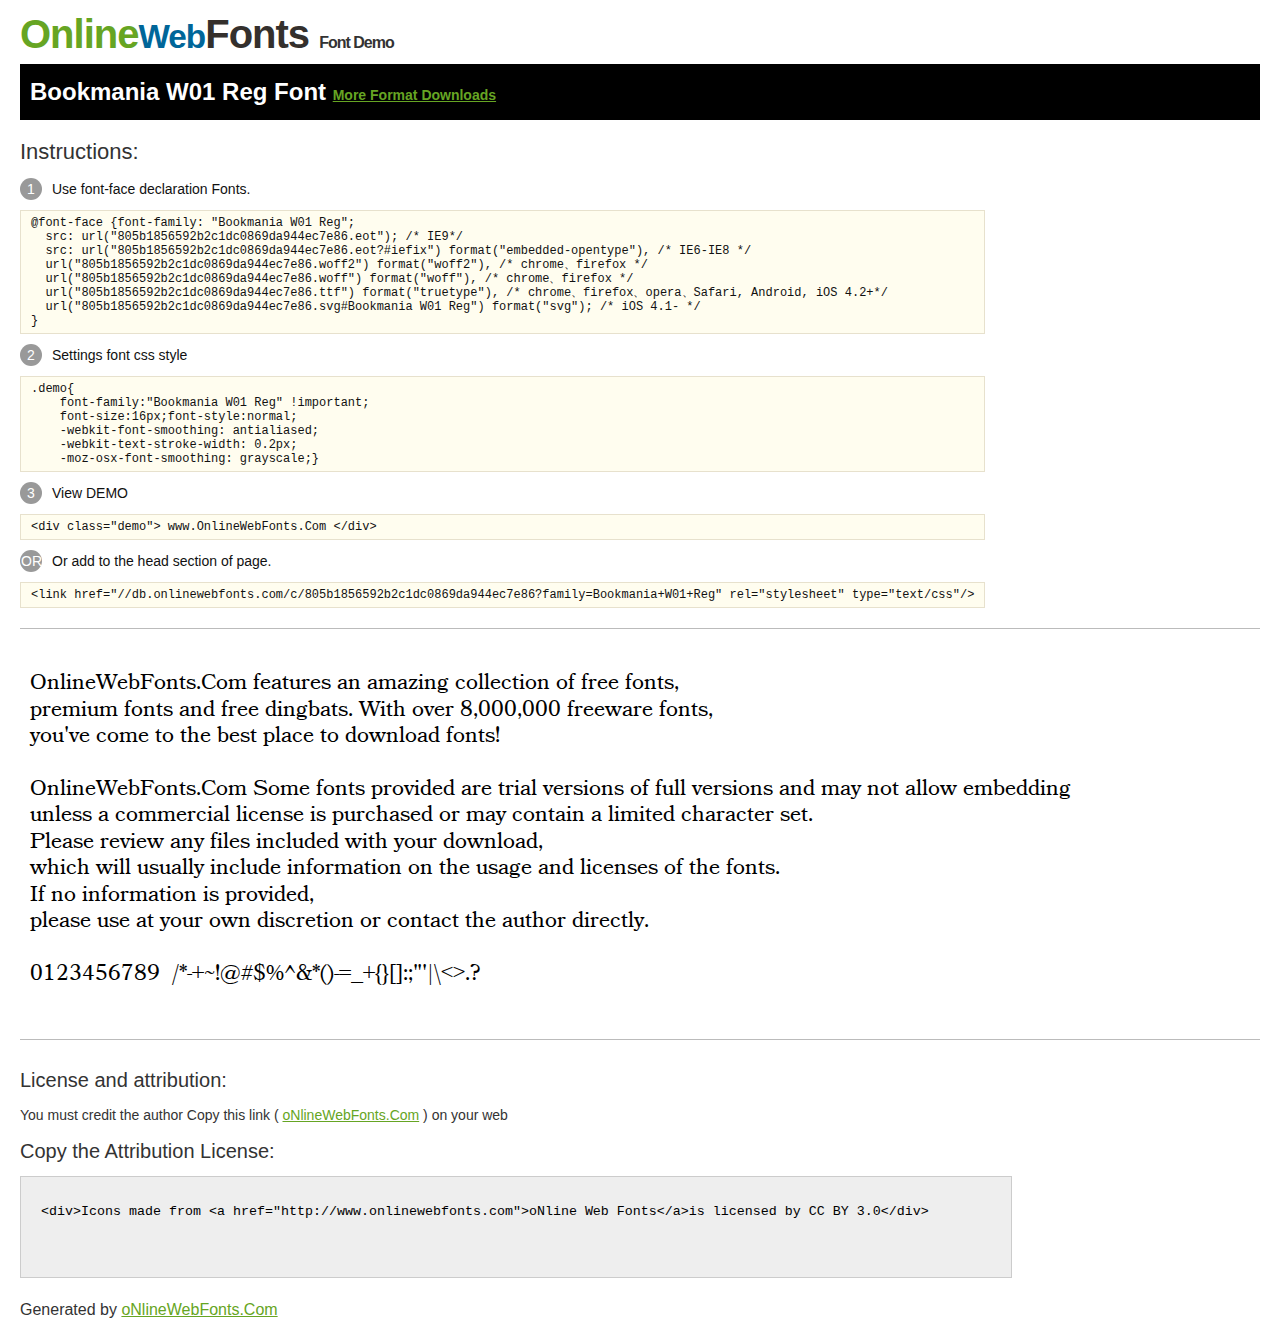
<file: font/Demo.html>
<!DOCTYPE html>
<html>
<head>
<meta charset="utf-8"/>
<title>Bookmania W01 Reg Font - OnlineWebFonts.COM</title>
<style type="text/css">
@font-face {font-family: "Bookmania W01 Reg";
  src: url("805b1856592b2c1dc0869da944ec7e86.eot"); /* IE9*/
  src: url("805b1856592b2c1dc0869da944ec7e86.eot?#iefix") format("embedded-opentype"), /* IE6-IE8 */
  url("805b1856592b2c1dc0869da944ec7e86.woff2") format("woff2"), /* chrome、firefox */
  url("805b1856592b2c1dc0869da944ec7e86.woff") format("woff"), /* chrome、firefox */
  url("805b1856592b2c1dc0869da944ec7e86.ttf") format("truetype"), /* chrome、firefox、opera、Safari, Android, iOS 4.2+*/
  url("805b1856592b2c1dc0869da944ec7e86.svg#Bookmania W01 Reg") format("svg"); /* iOS 4.1- */
}
*{margin:0;padding:0;list-style:none;}pre{border:solid 1px #e7e1cd;background-color:#fffdef;overflow:auto;font-size:12px;line-height:14px;margin-top:10px;margin-right:0;margin-bottom:10px;margin-left:0;padding-top:5px;padding-right:10px;padding-bottom:5px;padding-left:10px;}.demo pre{color:#000;line-height: 1.2em;font-family:"Bookmania W01 Reg"!important;font-size:22px;background-color:#FFF;border-top-width:0px;border-right-width:0px;border-bottom-width:0px;border-left-width:0px;}body{font-family:sans-serif;line-height:1.5;font-size:16px;padding:20px;color:#333;}:hover,:before,:after{-webkit-transition:all 0.1s ease-in;-moz-transition:all 0.1s ease-in;-ms-transition:all 0.1s ease-in;-o-transition:all 0.1s ease-in;transition:all 0.1s ease-in;}*{-moz-box-sizing:border-box;-webkit-box-sizing:border-box;box-sizing:border-box;margin:0;padding:0;}a{color:#66A523;}h1.logo{font-size:40px;letter-spacing:-1px;margin-top:-16px;}h1.logo strong{font-size:16px;font-family:sans-serif;color:#333;}h1.logo a{color:#34302d;text-decoration:none;}h1.logo a span{color:#66A523;}h1.logo a small{color:#006699;}.info{float:left;font-size:14px;margin-top:15px;}.info ul{margin-left:0px;color:#111;margin-bottom:20px;}.info .exs{font-size:12px;color:#666;margin-left:35px;display:block;}.info ul li{margin-top:10px;list-style:none;}.info .numno{color:#fff;border-radius:20px;padding:1px;display:inline-block;width:22px;height:22px;text-align:center;margin-right:10px;background-color:#999999;}.info ul strong{font-weight:normal;color:#000;}.info .inst{font-size:22px;margin-bottom:10px;}.demo{float:left;width:100%;height:auto;border-top-width:1px;border-top-style:solid;border-top-color:#bbb;border-bottom-width:1px;border-bottom-style:solid;border-bottom-color:#bbb;padding-bottom:10px;}.demo .demo_svg{float:left;height:auto;width:100px;margin-right:5px;margin-left:5px;margin-bottom:10px;}.demo .demo_svg i{float:left;height:80px;width:80px;text-align:center;font-size:40px;margin-left:10px;line-height:80px;color:#777;}.demo .demo_svg .code{float:left;height:20px;width:100%;overflow:hidden;text-align:center;line-height:20px;font-size:11px;color:#666;}.demo .demo_svg .txt{float:left;height:20px;width:100%;font-size:11px;text-align:center;white-space:nowrap;overflow:hidden;line-height:20px;}.demo .demo_svg:hover i{font-size:60px;color:#333;}.by{padding-top:15px;float:left;width:100%;margin-top:10px;margin-right:0;margin-bottom:10px;margin-left:0;}.by{margin-bottom:10px;font-size:20px;}.by .attr{font-size:14px;color:#333;padding-top:10px;padding-bottom:10px;}textarea{width:80%;height:auto;border:1px solid #CCC;resize:none;background:#EEE;padding:20px;float:left;margin-top:10px;line-height:30px;}#footer{float:left;width:100%;margin-top:10px;padding-bottom:20px;}h2{background-color:#000;padding-top:10px;padding-bottom:10px;padding-left:10px;color:#FFF;}
</style>
</head>
<body>
<h1 class="logo"> <a href="http://www.onlinewebfonts.com/"> <span>Online</span><small>Web</small>Fonts</a> <strong>Font Demo</strong></h1>
<h2>
Bookmania W01 Reg Font <a style="font-size:14px;" href="http://www.onlinewebfonts.com/download/805b1856592b2c1dc0869da944ec7e86" target="_blank">More Format Downloads</a></h2>
<div class="info">
  <div class="inst">Instructions:</div>
  <ul>
    <li>
      <p> <span class="numno">1</span>Use font-face declaration Fonts.<br />
        <span class="exs">
        <pre>
@font-face {font-family: "Bookmania W01 Reg";
  src: url("805b1856592b2c1dc0869da944ec7e86.eot"); /* IE9*/
  src: url("805b1856592b2c1dc0869da944ec7e86.eot?#iefix") format("embedded-opentype"), /* IE6-IE8 */
  url("805b1856592b2c1dc0869da944ec7e86.woff2") format("woff2"), /* chrome、firefox */
  url("805b1856592b2c1dc0869da944ec7e86.woff") format("woff"), /* chrome、firefox */
  url("805b1856592b2c1dc0869da944ec7e86.ttf") format("truetype"), /* chrome、firefox、opera、Safari, Android, iOS 4.2+*/
  url("805b1856592b2c1dc0869da944ec7e86.svg#Bookmania W01 Reg") format("svg"); /* iOS 4.1- */
}
</pre>
      </span> 
    </li>
    <li>
      <p> <span class="numno">2</span>Settings font css style <br />
      <span class="exs">
<pre>
.demo{
    font-family:"Bookmania W01 Reg" !important;
    font-size:16px;font-style:normal;
    -webkit-font-smoothing: antialiased;
    -webkit-text-stroke-width: 0.2px;
    -moz-osx-font-smoothing: grayscale;}
</pre>
      </span> 
    </li>
    <li>
      <p> <span class="numno">3</span>View DEMO <br />
      <span class="exs"><pre>
&lt;div class="demo"&gt; www.OnlineWebFonts.Com &lt;/div&gt;
</pre></span> 
    </li>
    <li>
      <p> <span class="numno">OR</span>Or add to the head section of page. <br />
      <span class="exs"><pre>
&lt;link href="//db.onlinewebfonts.com/c/805b1856592b2c1dc0869da944ec7e86?family=Bookmania+W01+Reg" rel="stylesheet" type="text/css"/&gt;
</pre></span> 
    </li>
  </ul>
</div>
<div class="demo">
<pre>

OnlineWebFonts.Com features an amazing collection of free fonts,
premium fonts and free dingbats. With over 8,000,000 freeware fonts, 
you've come to the best place to download fonts! 

OnlineWebFonts.Com Some fonts provided are trial versions of full versions and may not allow embedding 
unless a commercial license is purchased or may contain a limited character set. 
Please review any files included with your download, 
which will usually include information on the usage and licenses of the fonts. 
If no information is provided, 
please use at your own discretion or contact the author directly. 

0123456789  /*-+~!@#$%^&*()-=_+{}[]:;"'|\<>.?

</pre>
</div>

<div class="by">
<div class="by_title">License and attribution:</div>
<div class="attr">You must credit the author Copy this link ( <a href="http://www.onlinewebfonts.com" target="_blank">oNlineWebFonts.Com</a> ) on your web </div><div class="usetitle">Copy the Attribution License:</div>
<textarea onclick="this.focus();this.select();">&lt;div&gt;Icons made from &lt;a href="http://www.onlinewebfonts.com"&gt;oNline Web Fonts&lt;/a&gt;is licensed by CC BY 3.0&lt;/div&gt;</textarea>
</div>
<div id="footer">
    <div>Generated by <a href="http://www.onlinewebfonts.com" target="_blank">oNlineWebFonts.Com</a></div>
</div>
</body>
</html>
</file>
